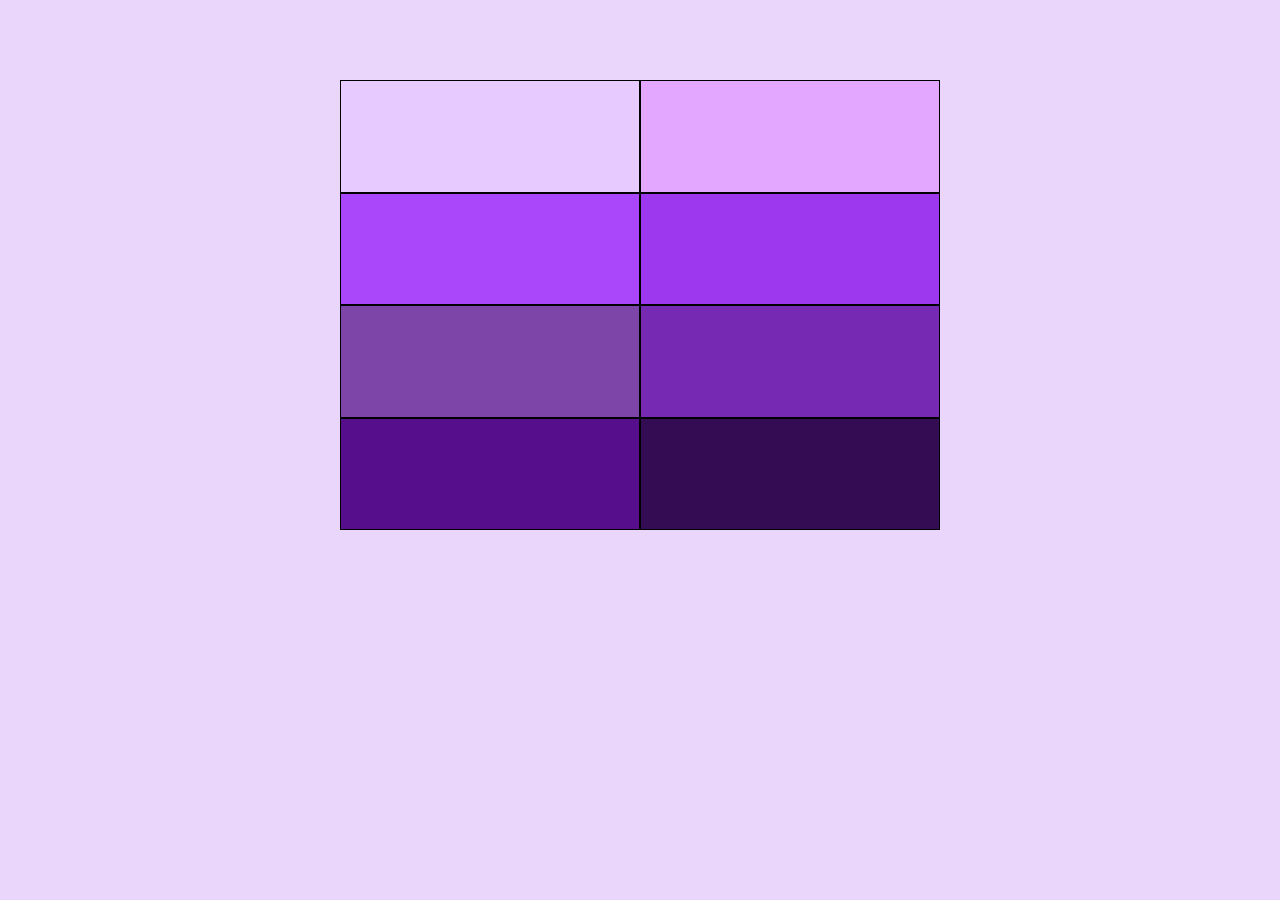
<file: LAYOUT_1/index.html>
<!DOCTYPE html>
<html lang="en">
<head>
    <meta charset="UTF-8">
    <meta name="viewport" content="width=device-width, initial-scale=1.0">
    <title>Layout 1</title>
    <link rel="stylesheet" href="style.css">
</head>
<body>
    <section>
        <div class="container">
            <div class="box box-1"></div>
            <div class="box box-2"></div>
            <div class="box box-3"></div>
            <div class="box box-4"></div>
            <div class="box box-5"></div>
            <div class="box box-6"></div>
            <div class="box box-7"></div>
            <div class="box box-8"></div>
        </div>
    </section>
</body>
</html>
</file>
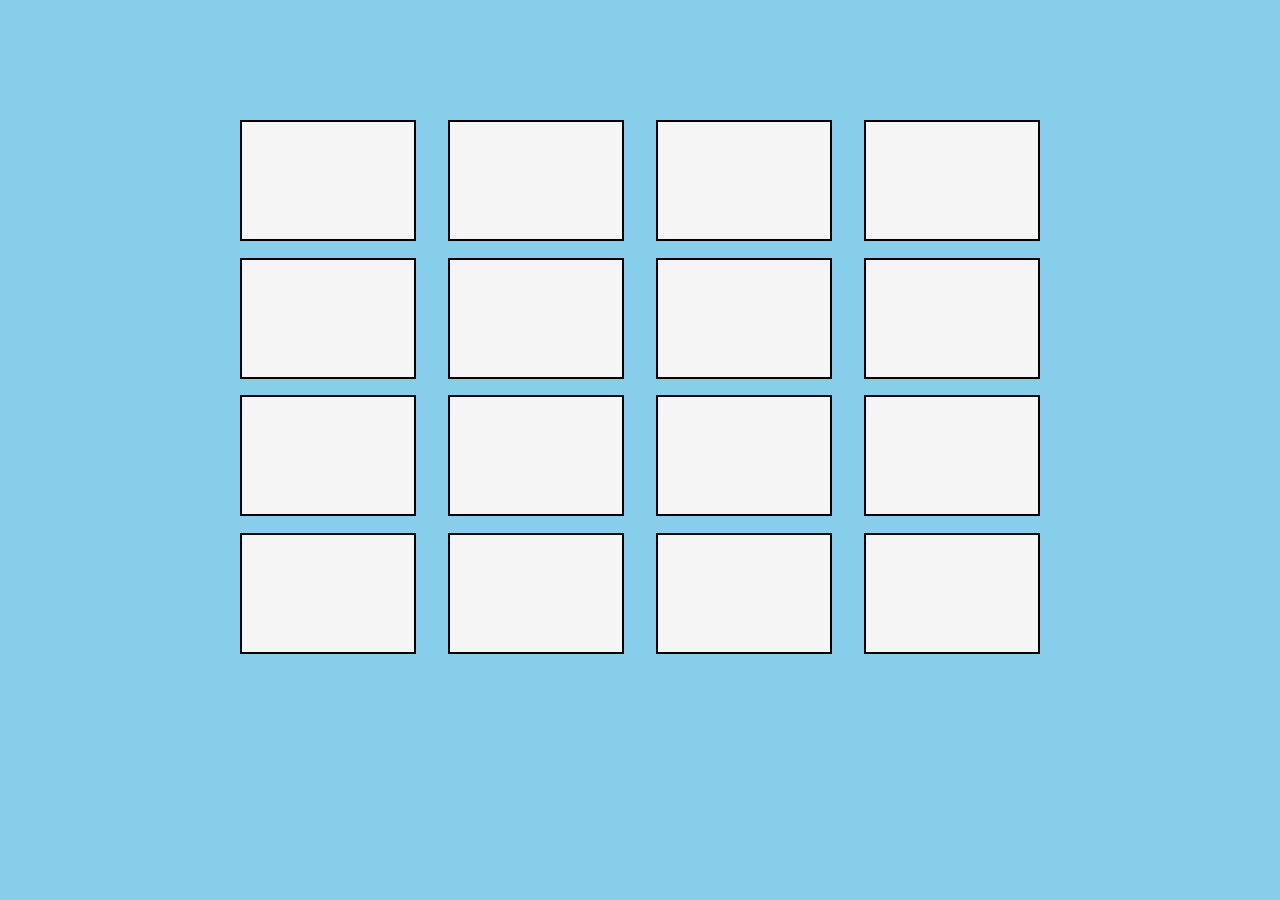
<file: LAYOUT_2/index.html>
<!DOCTYPE html>
<html lang="en">
<head>
    <meta charset="UTF-8">
    <meta name="viewport" content="width=device-width, initial-scale=1.0">
    <title>Layout 2</title>
    <link rel="stylesheet" href="style.css">
</head>
<body>
    <div class="container">
        <div class="box"></div>
        <div class="box"></div>
        <div class="box"></div>
        <div class="box"></div>
        <div class="box"></div>
        <div class="box"></div>
        <div class="box"></div>
        <div class="box"></div>
        <div class="box"></div>
        <div class="box"></div>
        <div class="box"></div>
        <div class="box"></div>
        <div class="box"></div>
        <div class="box"></div>
        <div class="box"></div>
        <div class="box"></div>
    </div>
</body>
</html>
</file>
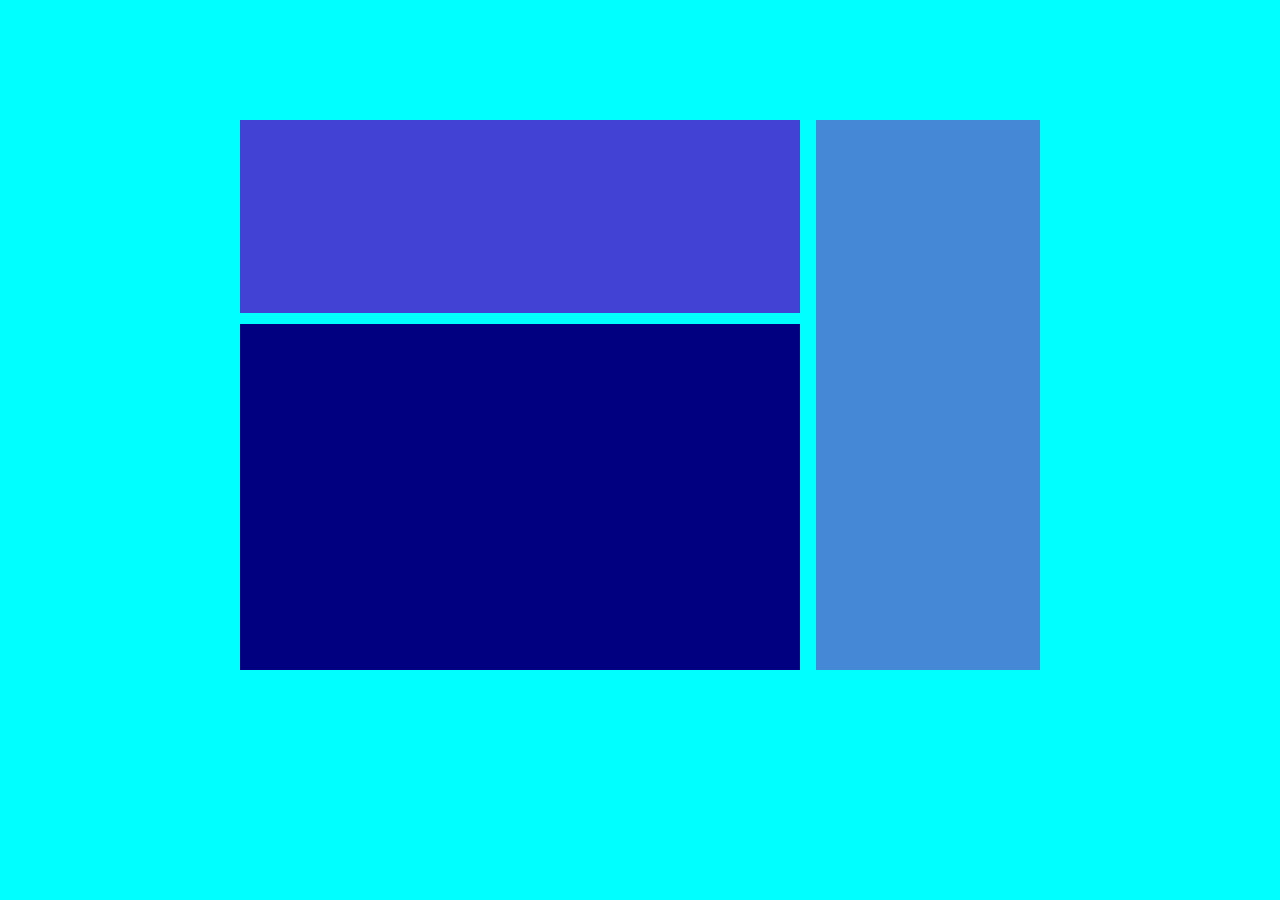
<file: LAYOUT_3/index.html>
<!DOCTYPE html>
<html lang="en">
<head>
    <meta charset="UTF-8">
    <meta name="viewport" content="width=device-width, initial-scale=1.0">
    <title>Layout 3</title>
    <link rel="stylesheet" href="style.css">
</head>
<body>
    <div class="container flex">
        <div class="left-box flex">
            <div class="left-box-top"></div>
            <div class="left-box-bottom"></div>
        </div>
        <div class="right-box"></div>
    </div>
</body>
</html>
</file>
<file: LAYOUT_1/style.css>
*{
    margin: 0;
    padding: 0;
    box-sizing: border-box;
}

html, body{
    background-color: #EBD6FB;
}

.container {
    width: 600px;
    height: 450px;
    margin: 80px auto;
    background-color: aqua;
    display: flex;
    flex-wrap: wrap;
}

.box{
    width: 50%;
    height: 25%;
    background-color: blue;
    border: 1px solid black;
}

.box-1 {
    background-color: #E7CAFF;
}
.box-2 {
    background-color: #E3A7FF;
}
.box-3 {
    background-color: #AB47FB;
}
.box-4 {
    background-color: #9E38EF;
}
.box-5 {
    background-color: #7E45A8;
}
.box-6 {
    background-color: #7629B2;
}
.box-7 {
    background-color: #560E8D;
}
.box-8 {
    background-color: #340C53;
}
</file>
<file: LAYOUT_2/style.css>
* {
    margin: 0;
    padding: 0;
    box-sizing: border-box;
}

body {
    background-color: skyblue;
}

.container {
    height: 550px;
    width: 800px;
    background-color: skyblue;
    margin: 120px auto;
    display: flex;
    flex-wrap: wrap;
    justify-content: space-between;
}

.box {
    width: 22%;
    height: 22%;
    background-color: whitesmoke;
    border: 2px solid black;
}
</file>
<file: LAYOUT_3/style.css>
* {
    margin: 0;
    padding: 0;
    box-sizing: border-box;
}

body {
    background-color: cyan;
}

.flex {
    display: flex;
}

.container {
    height: 550px;
    width: 800px;
    background-color: cyan;
    margin: 120px auto;
    display: flex;
    flex-wrap: wrap;
    justify-content: space-between;
}

.left-box {
    width: 70%;
    /* background-color: beige; */
    flex-direction: column;
    justify-content: space-between;
}

.right-box {
    width: 28%;
    background-color: rgb(69, 136, 213);
}

.left-box-top {
    height: 35%;
    background-color: rgb(66, 66, 213);
}

.left-box-bottom {
    height: 63%;
    background-color: rgb(0, 0, 128);
}
</file>
